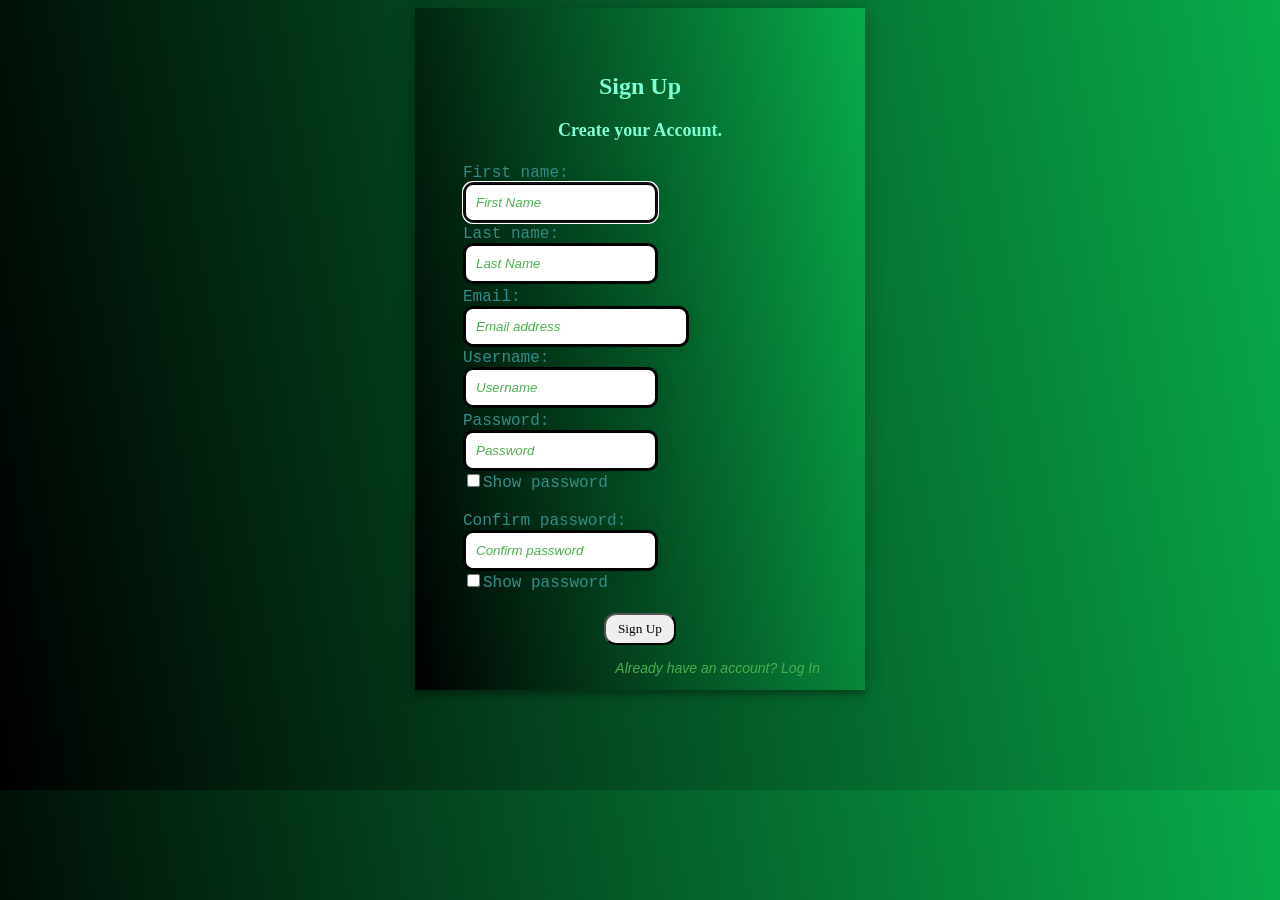
<file: index.html>
<!DOCTYPE html>
<html>
    <head>
        <meta charset="utf-8">
        <meta http-equiv="X-UA-Compatible" content="IE=edge">
        <title>Registration Page</title>
        <meta name="description" content="">
        <meta name="viewport" content="width=device-width, initial-scale=1">
         <link rel="icon" type="image/x-icon" href="favicon.ico">
    </head>
    <link rel="stylesheet" href="https://use.fontawesome.com/releases/v5.6.3/css/all.css" integrity="sha384-UHRtZLI+pbxtHCWp1t77Bi1L4ZtiqrqD80Kn4Z8NTSRyMA2Fd33n5dQ8lWUE00s/" crossorigin="anonymous">  
    <link rel="stylesheet" href="https://cdn.jsdelivr.net/npm/bootstrap-icons@1.8.3/font/bootstrap-icons.css">
    <link rel="stylesheet" href="style.css">
    <body>
        <div class="form">
        <center>
        <form autocomplete="on">
            <h2>Sign Up</h2>
            <p>Create your Account.</p>
            <table width="450px"> 
                    <tr> </tr>
                    <tr>
                        <td>
                            <label for="fname">First name</label>
                            <input type="text" name="fname" placeholder="First Name" required autofocus>
                        </td>
                        <td>
                            <label for="lname">Last name</label>
                            <input type="text" name="lname" placeholder="Last Name" required>
                        </td>
                    </tr>
                    <tr>
                        <td>
                            <label for="email">Email</label>
                            <input type="email" name="email" placeholder="Email address" required>
                        </td>
                        <td>
                            <label for="username">Username</label>
                            <input type="text" name="username" placeholder="Username" required>
                        </td>
                    </tr>
                    <tr>
                        <td>
                            <label for="password">Password</label>
                            <input type="password" name="password" id="password" placeholder="Password" pattern="(?=.*\d)(?=.*[a-z])(?=.*[A-Z]).{8,}" title="Must contain at least one number and one uppercase and lowercase letter, and at least 8 or more characters" required><br>
                            <input type="checkbox" onchange="document.getElementById('password').type = this.checked ? 'text' : 'password'">Show password<br><br>
                        <td>
                            <label for="cpassword">Confirm password</label>
                            <input type="password" name="cpassword" id="cpassword" placeholder="Confirm password" pattern="(?=.*\d)(?=.*[a-z])(?=.*[A-Z]).{8,}" title="Must contain at least one number and one uppercase and lowercase letter, and at least 8 or more characters" required><br>
                            <input type="checkbox" onchange="document.getElementById('cpassword').type = this.checked ? 'text' : 'password'">Show password<br><br>
                        </td>
                    </tr>
                </table>
                <button type="submit" name="register">Sign Up</button><br>
                <a href="./Login">Already have an account? Log In</a>
        </form>
    </center>
        </div>
    </body>
</html>
</file>
<file: style.css>
body{
    background-color: #328f8a;
    background-image: linear-gradient(80deg,#000,#08ac4b);
    font-family:'Gill Sans', 'Gill Sans MT', Calibri, 'Trebuchet MS', sans-serif ;
}
::placeholder{
    font-style: italic;
    font-family: 'Gill Sans', 'Gill Sans MT', Calibri, 'Trebuchet MS', sans-serif;
    color: #4CAF50;
    font-weight: lighter;
  }
    input[type=text],textarea,input[type=password],input[type=Email]{
        padding:10px;
        border:solid black;
        box-shadow:0 0 15px 4px rgba(0,0,0,0.06);
        border-radius: 10px;
      }
      label,td {
         color: #328f8a;
        font-family: 'Courier New', Courier, monospace;
         display: block;  
       } label:after { content: ": " }
       a {
        text-decoration: none;
        font-size: 14px;
        font-family: 'Gill Sans', 'Gill Sans MT', Calibri, 'Trebuchet MS', sans-serif;
        margin: 15px 0;
        font-style: italic;
        color: #4CAF50;
        float:right;
    }
    button[type=Submit]{
        border-radius: 12px;
        padding: 6px 12px;
        font-family: 'Times New Roman';
        cursor: pointer;
    }
    button[type=Submit]:hover{
        background-color: #328f8a;
    }
    h2{
        color:aquamarine;
        font-family: 'Gill Sans';
    }
    input[type=Email]{
    width: 200px;
    }
    .form {
        position: relative;
        z-index: 1;
        background: #328f8a;
        background-image: linear-gradient(80deg,#000,#08ac4b);
        max-width: 360px;
        margin: 0 auto 100px;
        padding: 45px;
        text-align: center;
        box-shadow: 0 0 20px 0 rgba(0, 0, 0, 0.2), 0 5px 5px 0 rgba(0, 0, 0, 0.24);
      }
      p{
        font-family: 'Times New Roman', Times, serif;
        font-weight: bold;
        color: aquamarine;
        font-size: large;
      }
</file>
